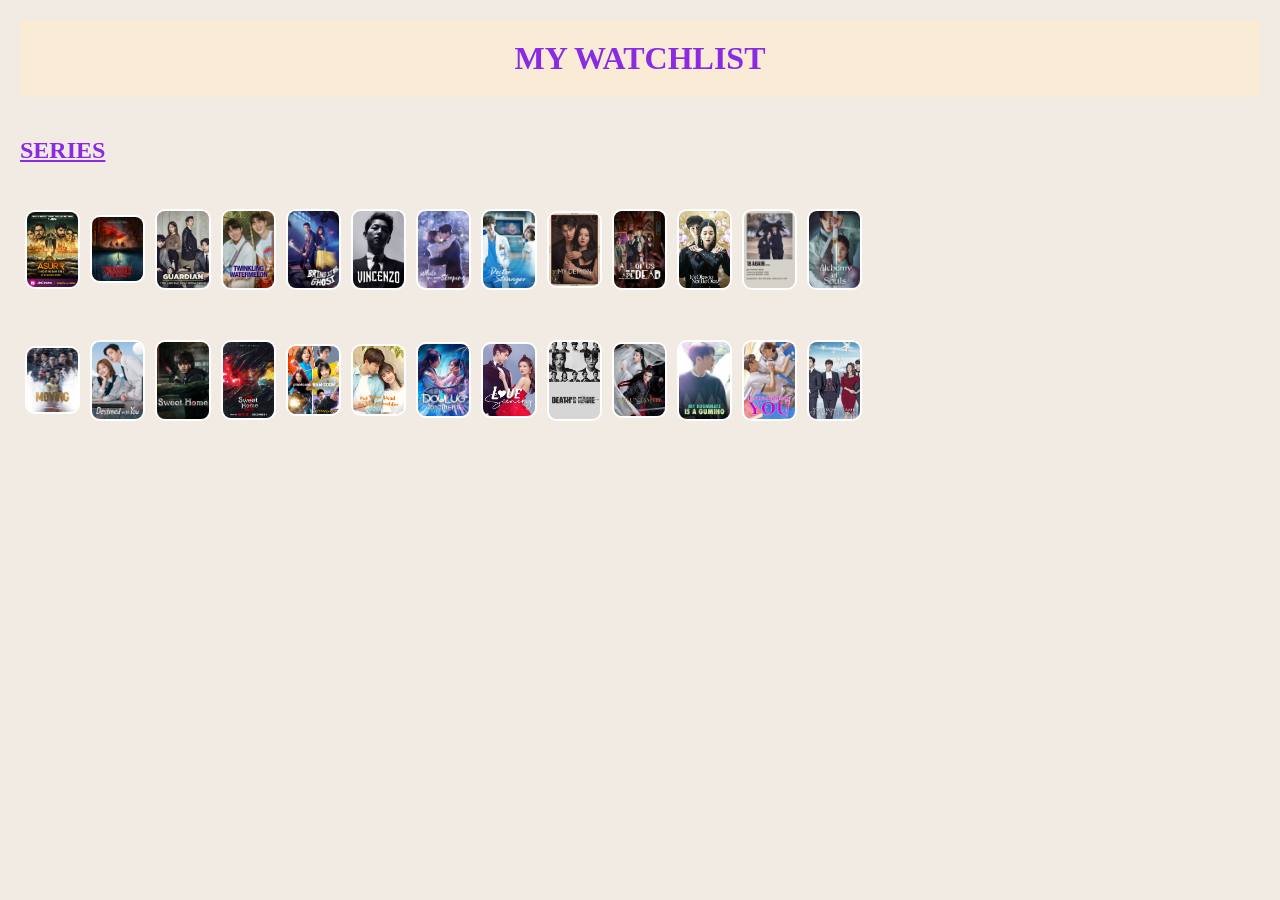
<file: WATCHLIST/index.html>
<!DOCTYPE html>
<html lang="en">
<head>
    <meta charset="UTF-8">
    <meta name="viewport" content="width=device-width, initial-scale=1.0">
    <title>MY WATCHLIST</title>
    <link rel="stylesheet" href="style.css">
</head>
<body>
    <h1>MY WATCHLIST</h1>
    <div class="movies">
        <h2><u>SERIES</u></h2>
    <div id="container1">
        <img src="a2.jpg" alt="ASUR">
        <img src="sth.jpg" alt="STRANGER THINGS">
        <img src="goblin.jpeg" alt="goblin">
        <img src="twinklingwatermelon.jpeg" alt="Twinkling Watermelon">
        <img src="biog.jpeg" alt="Bring It On Ghost">
        <img src="vincenzo.jpeg" alt="Vincenzo">
        <img src="wys.jpeg" alt="WHILE YOU ARE SLEEPING">
        <img src="DR.jpeg" alt="DR STRANGER">
        
        <img src="mydem.jpeg" alt="MY DEMON">
        <img src="auad.jpg" alt="ALL OF US ARE DEAD">
        <img src="IKYK.jpg" alt="ITS OKAY TO NOT BE OKAY">
        <img src="18.jpg" alt="18 AGAIN">
        <img src="as.jpeg" alt="ALCHEMY OF SOULS">
        
    </div>
    <div id="container2">
        <img src="moving.jpg" alt="MOVING">
        <img src="dwy.jpeg" alt="DESTINED WITH YOU">
        <img src="sh.jpeg" alt="SWEET HOME">
        <img src="s2.webp" alt="SWEET HOME S2">
        <img src="sn.jpg" alt="STRONG GIRL NAMSOON">
        <img src="py.jpg" alt="PUT YOUR HEAD ON MY SHOULDER">
        <img src="dc.jpg" alt="douluo contenent">
        <img src="ls.webp" alt="love scenery">
        <img src="DG.jpeg" alt="death's game">
        <img src="tu.jpg" alt="the untamed">
        <img src="myr.jpeg" alt="MY ROOMMATE IS GUMIHO">
        <img src="ey.jpeg" alt="EXTRAORDINARY YOU">
        <img src="mlas.jpeg" alt="My love from another star">
    </div>
    </div>

</body>
</html>
</file>
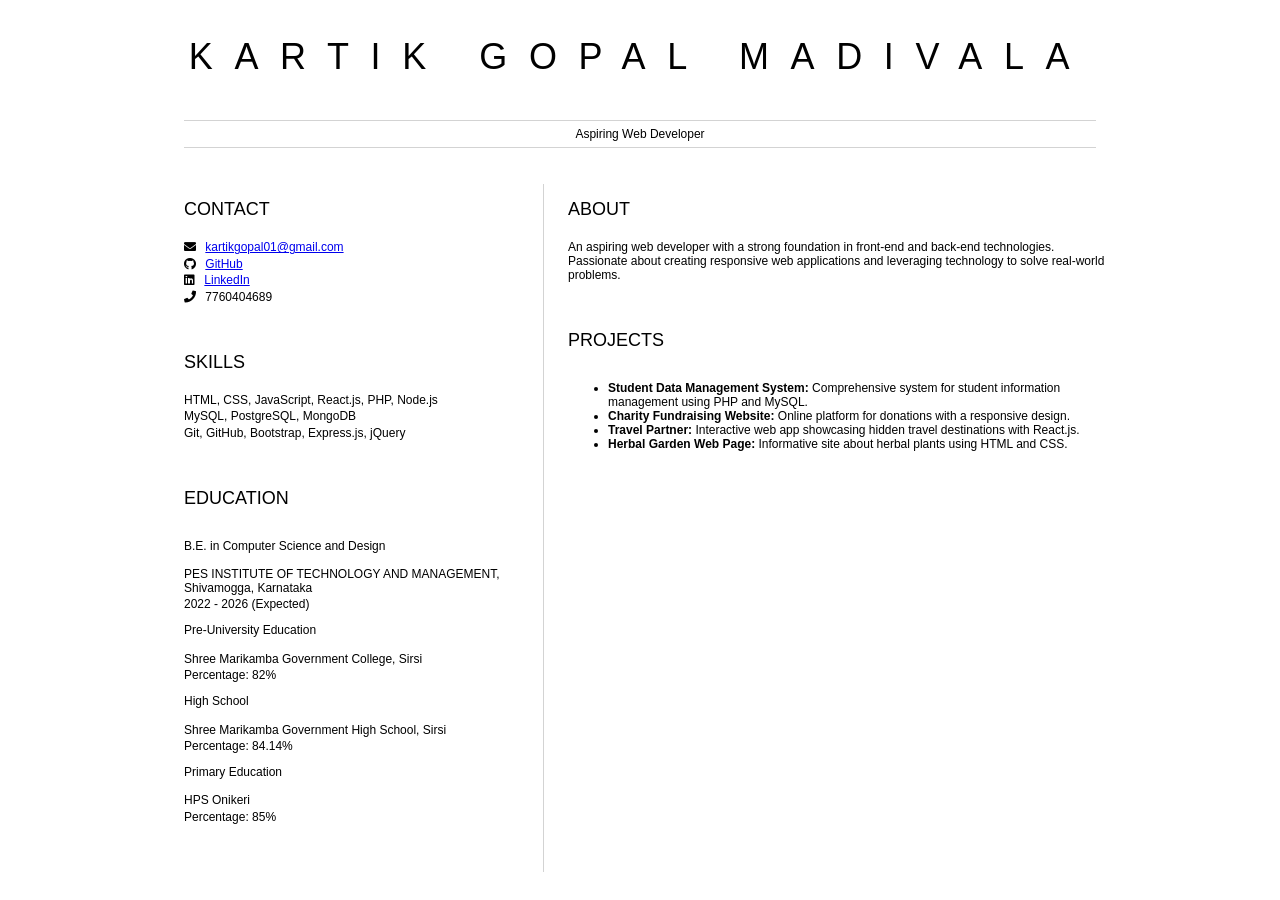
<file: resume.html>
<html>
	<head>
		<link href="styles.css" rel="stylesheet">
		<title>Kartik Gopal Madivala - Resume</title>
        <link rel="stylesheet" href="https://cdnjs.cloudflare.com/ajax/libs/font-awesome/5.15.4/css/all.min.css">
	</head>

	<body>
		<header id="header">
			<h1>KARTIK GOPAL MADIVALA</h1>
			<hr>
			Aspiring Web Developer
			<hr>
		</header>
		<main>
			<article id="mainLeft">
				<section>
					<h2>CONTACT</h2>
                    <p>
                        <i class="fa fa-envelope" aria-hidden="true"></i>
                        <a href="mailto:kartikgopal01@gmail.com">kartikgopal01@gmail.com</a>
                    </p>
                    <p>
                        <i class="fab fa-github" aria-hidden="true"></i>
                        <a href="https://github.com/kartikgopal01">GitHub</a>
                    </p>
                    <p>
                        <i class="fab fa-linkedin" aria-hidden="true"></i>
                        <a href="https://www.linkedin.com/in/kartik-gopal-4552452a1/">LinkedIn</a>
                    </p>
                    <p>
                        <i class="fa fa-phone" aria-hidden="true"></i> 7760404689
                    </p>
				</section>
				<section>
					<h2>SKILLS</h2>
                    <p>HTML, CSS, JavaScript, React.js, PHP, Node.js</p>
                    <p>MySQL, PostgreSQL, MongoDB</p>
                    <p>Git, GitHub, Bootstrap, Express.js, jQuery</p>
				</section>
				<section>
					<h2>EDUCATION</h2>
                    <h3>B.E. in Computer Science and Design</h3>
                    <p>PES INSTITUTE OF TECHNOLOGY AND MANAGEMENT, Shivamogga, Karnataka</p>
                    <p>2022 - 2026 (Expected)</p>
                    <h3>Pre-University Education</h3>
                    <p>Shree Marikamba Government College, Sirsi</p>
                    <p>Percentage: 82%</p>
                    <h3>High School</h3>
                    <p>Shree Marikamba Government High School, Sirsi</p>
                    <p>Percentage: 84.14%</p>
                    <h3>Primary Education</h3>
                    <p>HPS Onikeri</p>
                    <p>Percentage: 85%</p>
				</section>            
			</article>
			<article id="mainRight">
				<section>
					<h2>ABOUT</h2>
					<p>An aspiring web developer with a strong foundation in front-end and back-end technologies. Passionate about creating responsive web applications and leveraging technology to solve real-world problems.</p>
				</section>
				<section>
					<h2>PROJECTS</h2>
					<ul>
						<li><b>Student Data Management System:</b> Comprehensive system for student information management using PHP and MySQL.</li>
						<li><b>Charity Fundraising Website:</b> Online platform for donations with a responsive design.</li>
						<li><b>Travel Partner:</b> Interactive web app showcasing hidden travel destinations with React.js.</li>
						<li><b>Herbal Garden Web Page:</b> Informative site about herbal plants using HTML and CSS.</li>
					</ul>
				</section>
			</article>
		</main>
	</body>
</html>
</file>
<file: WATCHLIST/style.css>
*{
    margin: 0;
    padding: 0;
    background-color: rgb(241, 235, 227);
}
#container1{
    width: 40VW;
    display: flex;
    height: 100%;
    gap: 10px;
    padding: 25px;
    align-items: center;
    align-content: space-between;
    
    

}
#container1 img{
    width: 4VW;
    height: 100%;
    object-fit: cover;
    border-radius: 10px;
    border: 2px solid white;
    transition: all ease 0.4s;
    
    cursor: pointer;
}
#container1 img:hover{
    width: 350px;
}
h1{
    text-align: center;
    padding: 20px;
    margin: 20px;
    color: blueviolet;
    background-color: antiquewhite;
}
#container2{
    width: 40VW;
    display: flex;
    height: 100%;
    gap: 10px;
    align-items: center;
    align-content: space-between;
   
    padding: 25px;
    

}
#container2 img{
    width: 4VW;
    height: 100%;
    object-fit: cover;
    border-radius: 10px;
    border: 2px solid white;
    transition: all ease 0.4s;
    cursor: pointer;
}
#container2 img:hover{
    width: 350px;
}
h2{
    color: blueviolet;
    padding: 20px;
    
}
</file>
<file: styles.css>
body {
    font-family: 'Segoe UI', Tahoma, Geneva, Verdana, sans-serif;
    font-size: 12px;
    max-width: 960px;
    margin: auto;
}
h1 {
    font-size: 3em;
    letter-spacing: .6em;
    padding-top: 1em;
    padding-bottom: 1em;
}

h2 {
    font-size: 1.5em;
    padding-bottom: 1em;
}

h3 {
    font-size: 1em;
    padding-bottom: 1em;
}

main { 
    display: grid;
    grid-template-columns: 40% 60%;
    margin-top: 3em;
}
header {
    text-align: center;
    margin: auto 2em;
}

section {
    margin: auto 1em 4em 2em;
}

i {
    margin-right: .5em;
}

p {
    margin: .2em auto
}

hr {
    border: none;
    background-color: lightgray;
    height: 1px;
}

h1, h2, h3 {
    font-weight: 100;
    margin-bottom: 0;
}
#mainLeft {
    border-right: 1px solid lightgray;
}
</file>
